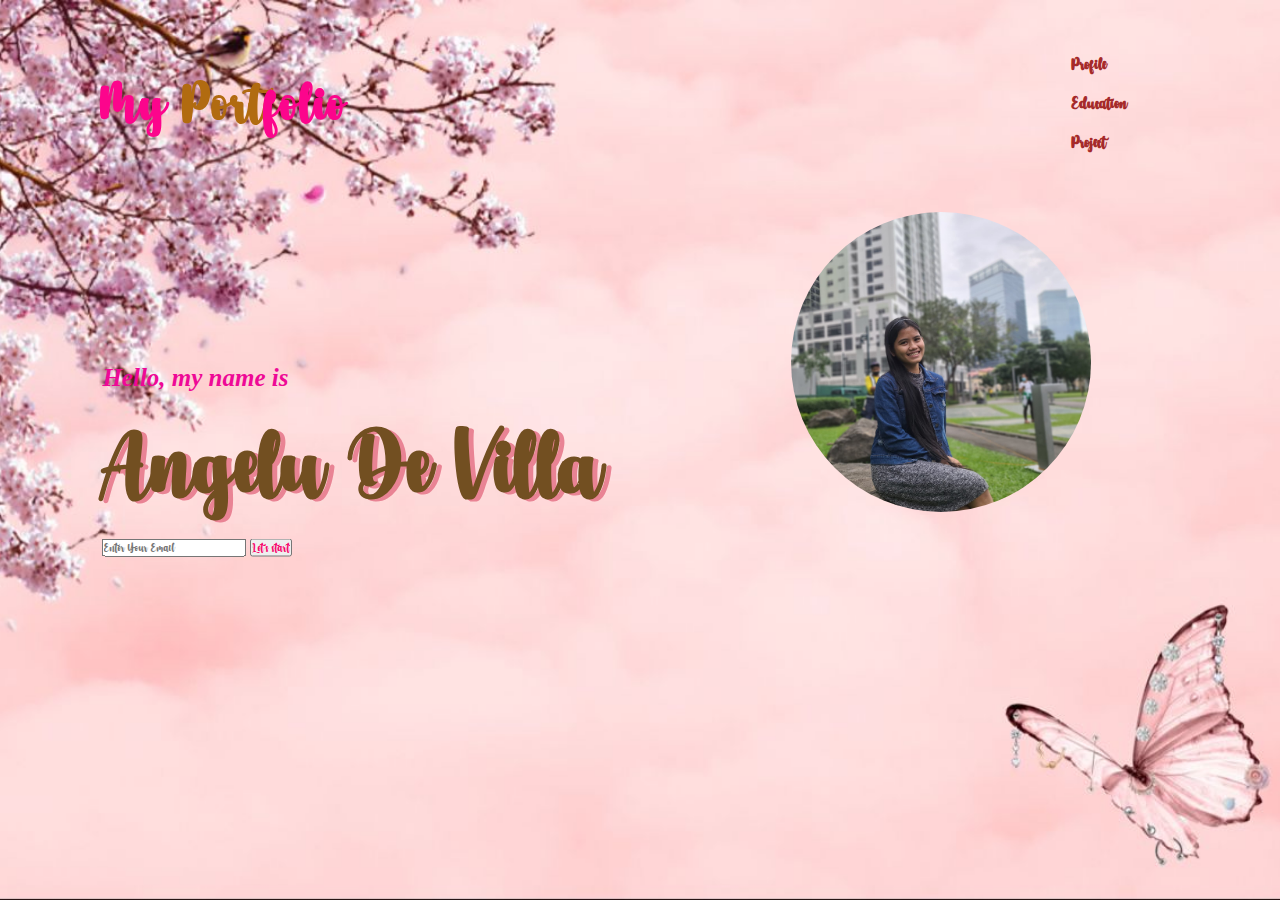
<file: Index.html>
<!DOCTYPE html>
<html>
    <head>
        <title>Angelu De Villa</title>

        <link rel="stylesheet" href="style.css">
        <meta name="viewport" content="width=device-width, initial-scale=1.0"> <link rel="stylesheet" href="style.css">
        <meta charset="UTF-8">
        <meta http-equiv="X-UA-Compatible" content="IE=edge">
        <meta name="viewport" content="width=device-width, initial-scale=1.0">
       
      
    </head>
    
    <body>
        <div class="Angelu">
            <nav>
            <h2 class="logo">My <span>Port</span><span1>folio</span1></h2>
    
            <ul>
                 <li><a href="About.html">Profile</a></li>
                <li><a href="Education.html">Education</a></li>
                <li><a href="Project.html">Project</a></li>
            </ul>
         
        
            
        </nav>

        <img src="images1.jpg" class="images1" alt="girl">
        
        
    </div>
        <div class="content">
         <h4>Hello, my name is </h4>
         <h1>Angelu De Villa</h1>
         <div class="newslatter">
             <form>
                 <input type="email" name="email" id="mail" placeholder="Enter Your Email">
                 <input type="submit" name="submit" value="Let's start">
             </form>
        
            </body >   
         </div>
        </div>
</file>
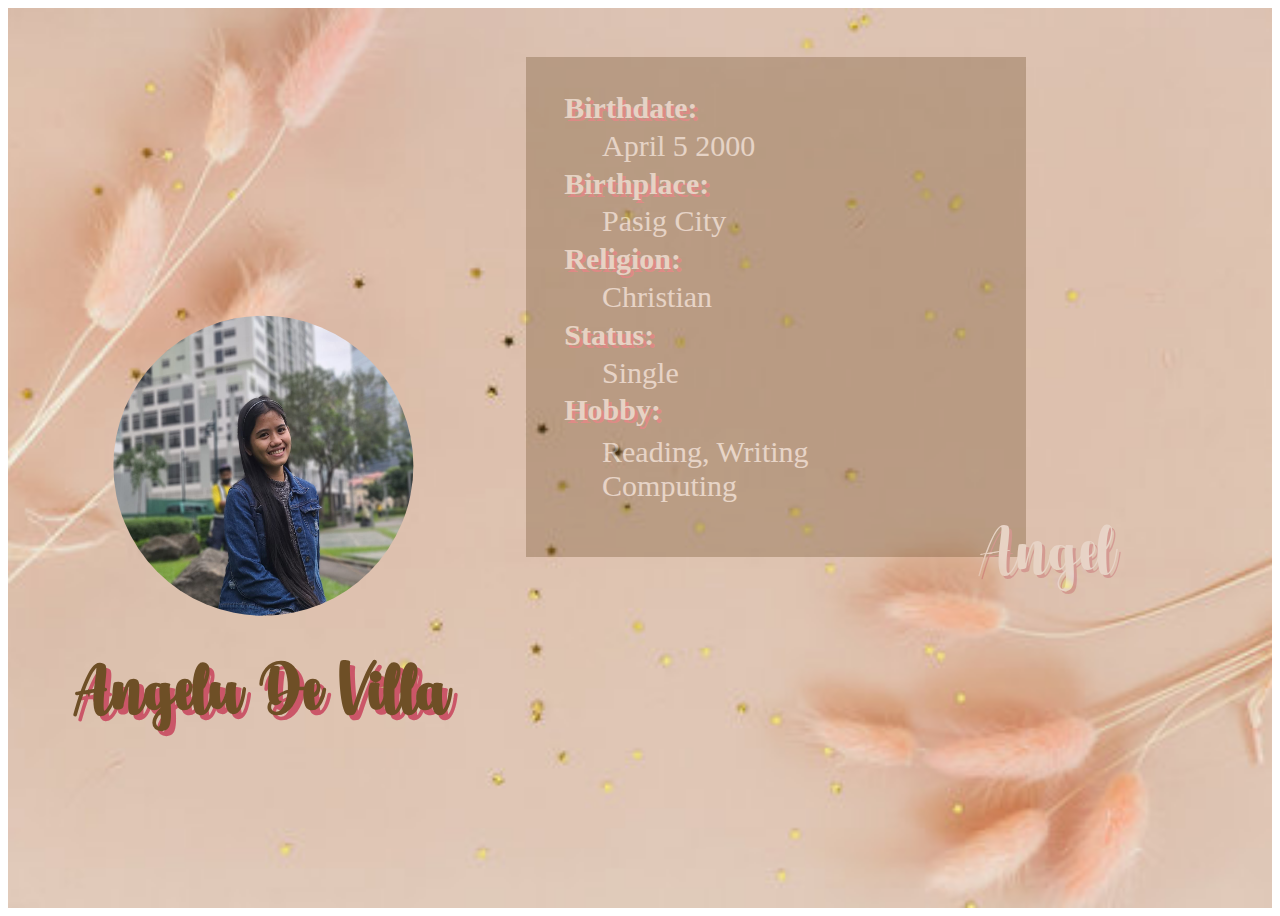
<file: About.html>
<!DOCTYPE html>
<html>
    <head>
        <title>Angelu De Villa</title>

        <link rel="stylesheet" href="about.css">
        <meta charset="UTF-8">
        <meta http-equiv="X-UA-Compatible" content="IE=edge">
        <meta name="viewport" content="width=device-width, initial-scale=1.0">
        
      
    </head>
    
    <body>

        
        
    </div>
        <div class="content">
         <h1>Angelu De Villa</h1>
         <div class="image">
            <img src="images1.jpg" style="width:400px;height: 600px;">
        </div>
         <div class="images">
             <img src="images3.webp" style="width:500px;height:500px;">
        <div class="profile">
            <h2>Birthdate:</h2>
            <p>April 5 2000</p>
            <h3>Birthplace:</h3>
            <p1>Pasig City </p1>
            <h4>Religion:</h4>
            <p2>Christian</p2>
            <h5>Status:</h5>
            <p3>Single</p3>
            <h6>Hobby:</h6>
            <p4>Reading,
                Writing
                Computing </p4>

            <p5>Angel</p5>
          

       

          
        
            </body >   
         </div>
        </div>
</file>
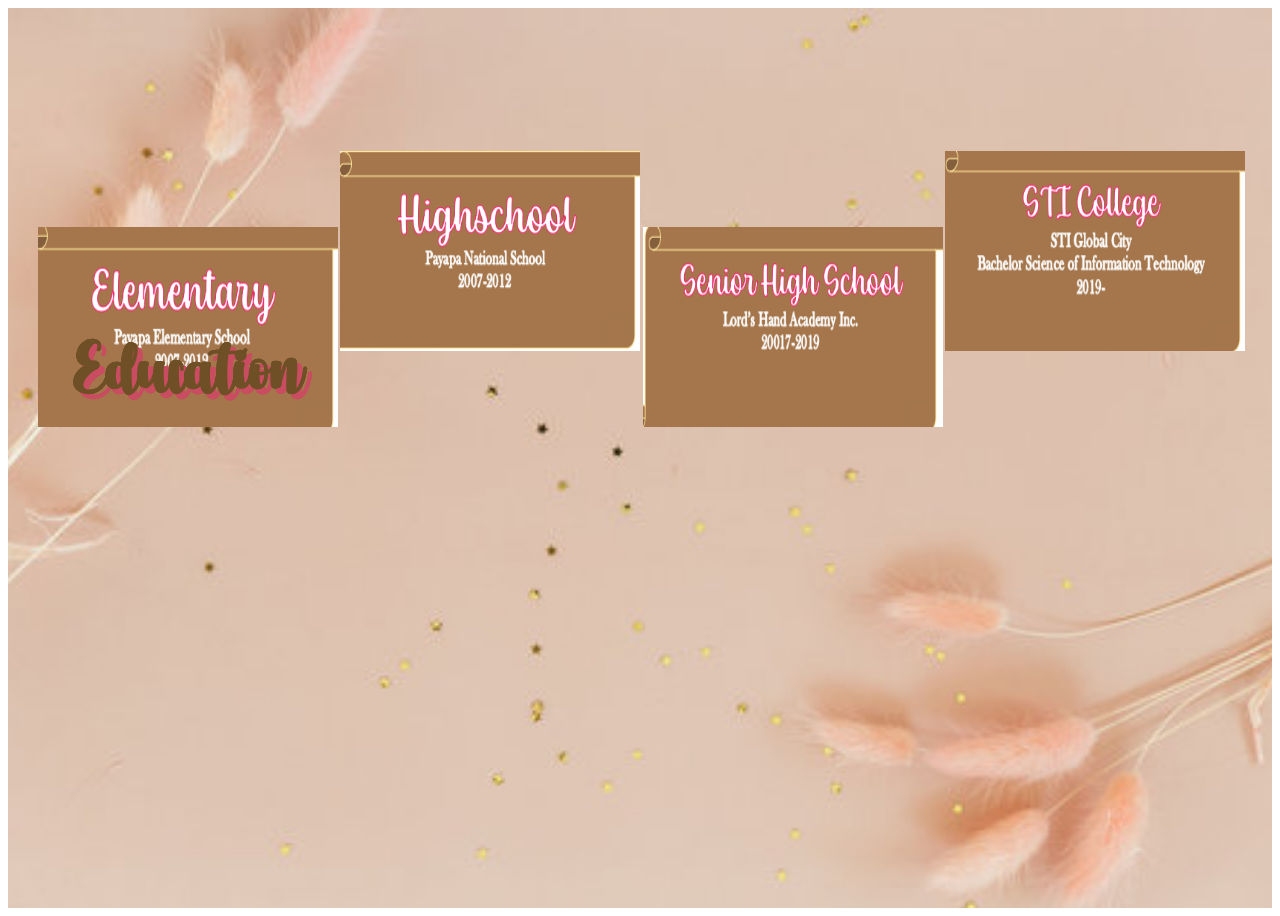
<file: Education.html>
<!DOCTYPE html>
<html>
    <head>
        <title>Angelu De Villa</title>
        
        <link rel="stylesheet" href="education.css">
        <meta charset="UTF-8">
        <meta http-equiv="X-UA-Compatible" content="IE=edge">
        <meta name="viewport" content="width=device-width, initial-scale=1.0">
        
      
    </head>
    
    <body>

        
        
    </div>
        <div class="content">
         <h1>Education</h1>
         <div class="image">
            <img src="Elementary.PNG" style="width:300px;height: 200px;">
          
        </div>

        <div class="content1">
            <h1>Education</h1>
            <div class="image1">
               <img src="highschool.PNG" style="width:300px;height: 200px;">
           </div>
          
           <div class="content2">
            <h1>Education</h1>
            <div class="image2">
               <img src="senior.PNG" style="width:300px;height: 200px;">
           </div>

           <div class="content3">
            <h1>Education</h1>
            <div class="image3">
               <img src="College.PNG" style="width:300px;height: 200px;">
           </div>
          
          
        
            </body >   
         </div>
        </div>
    </div>
</file>
<file: style.css>
@font-face {
    font-family: lulu;
    src: url(Lulu.otf);
}
@font-face {
    font-family: Harland Roselyn;
    src: url(Harland\ Roselyn.ttf);
}

*{
    padding: 0;
    margin: 0;
    font-family: Harland Roselyn;
    box-sizing: border-box;
    color: rgb(248, 4, 106);
}

.Angelu{
    height: 100vh;
    width: 100%;
    background-image: url(image1.jpg);
    background-size: cover;
    background-position: center; 
    animation: change 10s ease-in-out ;
    
}
nav{
    display: flex;
    align-items: center;
    justify-content: space-between;
    padding-top: 45px;
    padding-left: 8%;
    padding-right: 8%;
}
.logo{
    color:  rgb(252, 5, 140);
    border-color: burlywood;
    font-family: Harland Roselyn;
    font-style: bold;
    font-size: 60px;
    letter-spacing: 1px;
    columns: pointer;
}
span{
    color: rgb(177, 107, 16);
}
span1{
    color: rgb(252, 5, 140);
}
nav ul li{
    list-style-type: none;
    
    padding: 10px 25px;
}
nav ul li a{
    color: brown;
    text-decoration: wavy;
    font-weight: bold;
    font-family: Harland Roselyn;
    font-size: 18px;
    text-transform: capitalize;
    padding: 10px 25px;
    border-radius: 30px;
    transform: transform .4s;
}
nav ul li a:hover{
    color: rgb(182, 19, 46);
    transition: .4s;
}

.content{
    position: absolute;
    top: 50%;
    left: 8%;
    transform: translateY(-50%);
}
h1{
 color: rgb(114, 79, 33);
 text-shadow: 5px 2px rgb(233, 131, 148);
 margin: 20px 0px 20px;
 color-interpolation-filters: linearRGB;
 font-size: 100px;
 font-family: Harland Roselyn;
 font-variant: inherit;
}
h4{
    color:rgb(238, 9, 150);
    margin: 20px 0px 20px;
    font-size: 25px;
    font-family: 'Times New Roman', Times, serif;
    font-style: italic;
    font-variant: inherit;
   }

.front{
    color:violet;
    font-family: 'Times New Roman', Times, serif;
    font-style: italic;
    font-size: 35px;
    letter-spacing: 1px;
    columns: pointer;
   }
 @keyframes change{
       0%
       {
           background-image: url(image1.jpg);
       }
       20%
       {
           background-image: url(image9.jpg);
       }
       40%
       {
           background-image: url(images12.jpg);
       }
       60%
       {
           background-image: url(image21.jpg);
       }   
   }

.images1{
    width: 300px;
    clip-path: circle();
    justify-content: right;
    position: absolute;
    right: 5cm;
    animation: change 10s ease-in-out

}
</file>
<file: about.css>
@font-face {
    font-family: Harland Roselyn;
    src: url(Harland\ Roselyn.ttf);
}
.content{
    height: 100vh;
    width: 100%;
    background-image: url(images4.jpg);
    background-size: cover;
    background-position: center; 
    display: flex;
}

    h1{
        color:rgb(110, 79, 38);
        text-shadow: 5px 5px rgba(201, 76, 97, 0.918);
        margin: 20px 0px 20px;
        color-interpolation-filters: linearRGB;
        font-size: 75px;
        font-family: Harland Roselyn;
        font-variant: inherit;
        position: absolute;
        bottom: 4cm;
        left: 2cm;
        
       }

    .images{
    
    width: 300px;
    justify-content: left;
    position: absolute;
    right: 12cm;
    top: 1.5cm;
    opacity: 0.3;
    }

    .image{
    width: 300px;
    clip-path: circle();
    justify-content: right;
    position: absolute;
    right: 1cm;
    left: 3cm;
    top: cm;
    bottom: 3.5cm;
    }

    h2{
        color:rgb(253, 251, 249);
        text-shadow: 3px 3px rgba(240, 4, 44, 0.918);
        margin: 20px 0px 20px;
        color-interpolation-filters: linearRGB;
        font-size: 30px;
        font-family: 'Times New Roman', Times, serif;
        font-variant: inherit;
        position: absolute;
        bottom: 11cm;
        left: 1cm;
    }
    p{
        color:white;
        margin: 20px 0px 20px;
        color-interpolation-filters: linearRGB;
        font-size: 30px;
        font-family: 'Times New Roman', Times, serif;
        font-variant: inherit;
        position: absolute;
        bottom: 10cm;
        left: 2cm;
    }
    h3{
        color:rgb(253, 251, 249);
        text-shadow: 3px 3px rgba(240, 4, 44, 0.918);
        margin: 20px 0px 20px;
        color-interpolation-filters: linearRGB;
        font-size: 30px;
        font-family: 'Times New Roman', Times, serif;
        font-variant: inherit;
        position: absolute;
        bottom: 9cm;
        left: 1cm;   
    }
    p1{
        color:white;
        margin: 20px 0px 20px;
        color-interpolation-filters: linearRGB;
        font-size: 30px;
        font-family: 'Times New Roman', Times, serif;
        font-variant: inherit;
        position: absolute;
        bottom: 8cm;
        left: 2cm;
        
    }
    h4{
    color:rgb(253, 251, 249);
    text-shadow: 3px 3px rgba(240, 4, 44, 0.918);
    margin: 20px 0px 20px;
    color-interpolation-filters: linearRGB;
    font-size: 30px;
    font-family: 'Times New Roman', Times, serif;
    font-variant: inherit;
    position: absolute;
    bottom: 7cm;
    left: 1cm; 
    }
    p2{
        color:white;
        margin: 20px 0px 20px;
        color-interpolation-filters: linearRGB;
        font-size: 30px;
        font-family: 'Times New Roman', Times, serif;
        font-variant: inherit;
        position: absolute;
        bottom: 6cm;
        left: 2cm;
        
    }
    h5{
        color:rgb(253, 251, 249);
        text-shadow: 3px 3px rgba(240, 4, 44, 0.918);
        margin: 20px 0px 20px;
        color-interpolation-filters: linearRGB;
        font-size: 30px;
        font-family: 'Times New Roman', Times, serif;
        font-variant: inherit;
        position: absolute;
        bottom: 5cm;
        left: 1cm; 
        }
        p3{
            color:white;
            margin: 20px 0px 20px;
            color-interpolation-filters: linearRGB;
            font-size: 30px;
            font-family: 'Times New Roman', Times, serif;
            font-variant: inherit;
            position: absolute;
            bottom: 4cm;
            left: 2cm;
            
        }
        h6{
            color:rgb(253, 251, 249);
            text-shadow: 3px 3px rgba(240, 4, 44, 0.918);
            margin: 20px 0px 20px;
            color-interpolation-filters: linearRGB;
            font-size: 30px;
            font-family: 'Times New Roman', Times, serif;
            font-variant: inherit;
            position: absolute;
            bottom: 3cm;
            left: 1cm; 
            }
         p4{
                color:white;
                margin: 20px 0px 20px;
                color-interpolation-filters: linearRGB;
                font-size: 30px;
                font-family: 'Times New Roman', Times, serif;
                font-variant: inherit;
                position: absolute;
                bottom: 1cm;
                left: 2cm;
         }

         p5{
            color:white;
            text-shadow: 3px 3px rgba(187, 56, 78, 0.918);
            margin: 20px 0px 20px;
            color-interpolation-filters: linearRGB;
            font-size: 75px;
            font-family: Harland Roselyn;
            font-variant: inherit;
            position: absolute;
            top: 11.5cm;
            left: 12cm;
            
           }
</file>
<file: education.css>
@font-face {
    font-family: Harland Roselyn;
    src: url(Harland\ Roselyn.ttf);
}
.content{
    height: 100vh;
    width: 100%;
    background-image: url(images4.jpg);
    background-size: cover;
    background-position: center; 
    display: flex;
}

    h1{
        color:rgb(110, 79, 38);
        text-shadow: 5px 5px rgba(201, 76, 97, 0.918);
        margin: 20px 0px 20px;
        color-interpolation-filters: linearRGB;
        font-size: 75px;
        font-family: Harland Roselyn;
        font-variant: inherit;
        position: absolute;
        bottom: 12.5cm;
        left: 2cm;
        
       }

    .images{
    
    width: 300px;
    justify-content: left;
    position: absolute;
    right: 12cm;
    top: 1.5cm;
    opacity: 0.3;
    }

    .image{
    width: 200px;
    justify-content: right;
    position: absolute;
    right: 1cm;
    left: 1cm;
    top: 6cm;
    bottom: 6cm;
    }
   
    .image1{
        width: 300px;
        justify-content: right;
        position: absolute;
        right: 1cm;
        left: 9cm;
        top: 4cm;
        bottom: 6cm;
    }

    .image2{
        width: 300px;
        justify-content: right;
        position: absolute;
        right: 1cm;
        left: 17cm;
        top: 6cm;
        bottom: 6cm;
    }
    .image3{
        width: 300px;
        justify-content: right;
        position: absolute;
        right: 1cm;
        left: 25cm;
        top: 4cm;
        bottom: 6   cm;
    }
</file>
